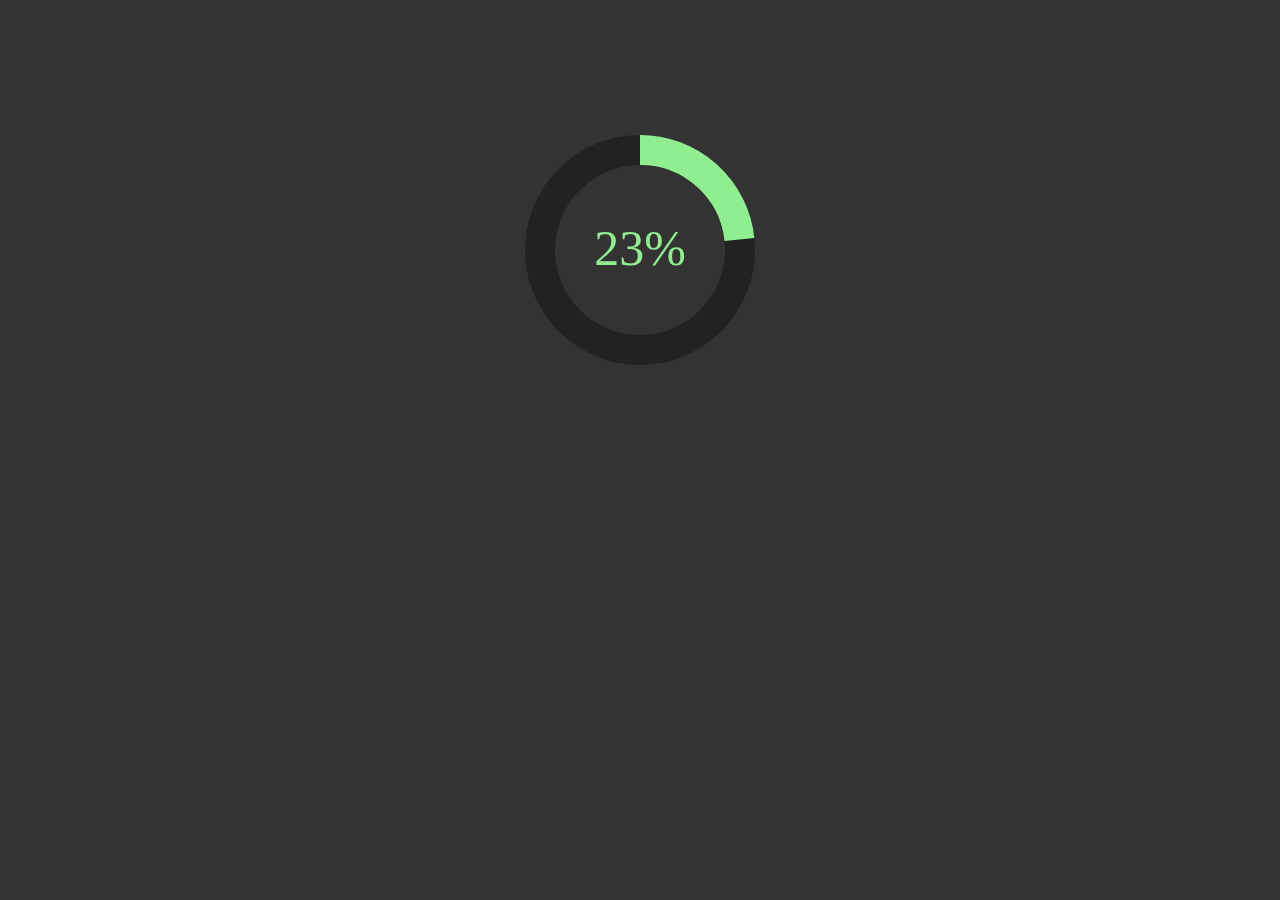
<file: make-guage-charts-using canvas-and-javascript/index.html>
<head>

  <!-- link css -->
  <link href="styles.css" rel="stylesheet">

  <!-- link jQuery -->
  <script type="text/javascript" src="jquery-1.12.0.js"></script>

  <script src="script.js"> </script>

</head>


<body>

<!-- Project Content START -->

<!-- Lets make a gauge chart using canvas and js -->
<canvas id="canvas" width="300" height="300">

<!-- Project Content STOP -->

</body>
</file>
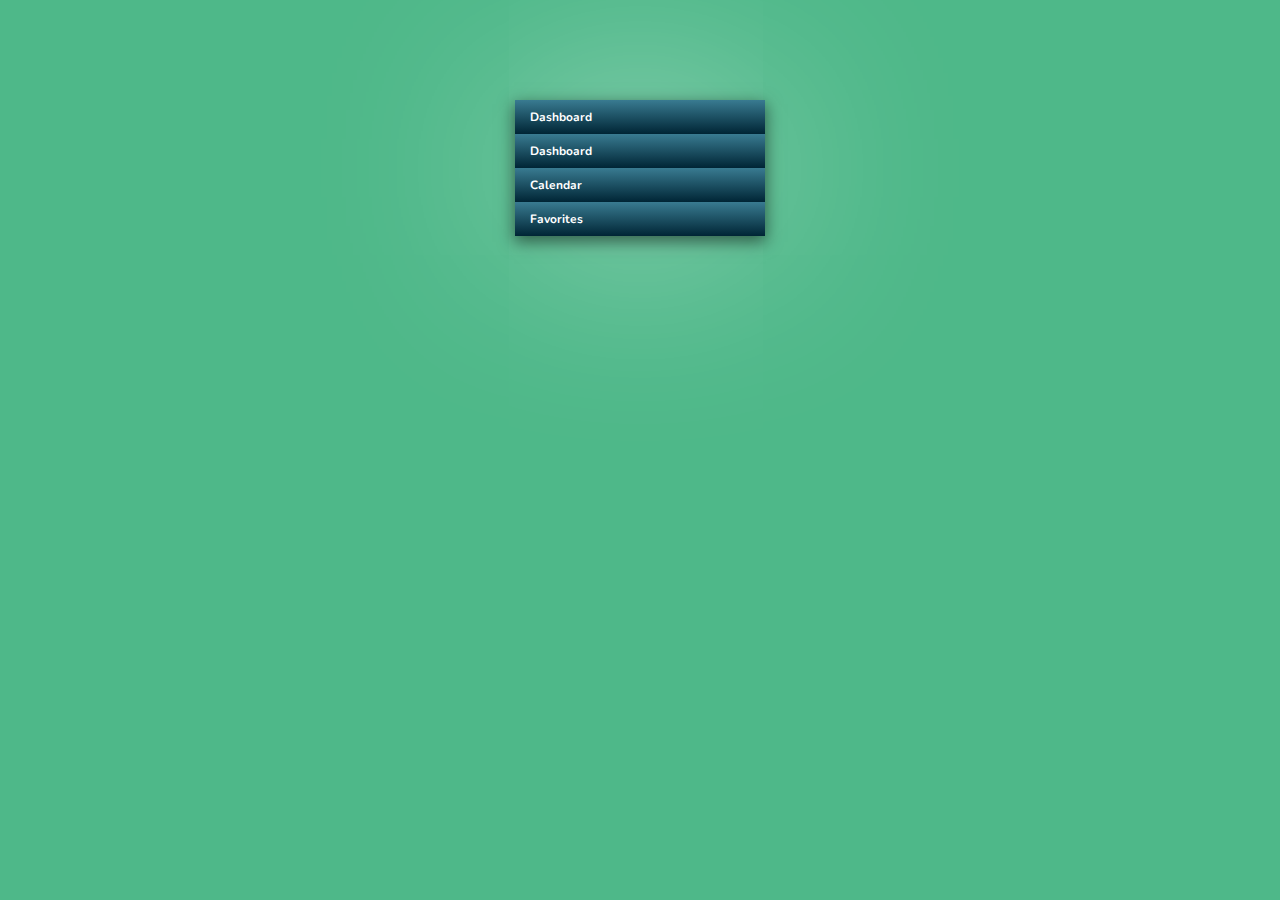
<file: vertical-accordion-menu-using-jquery-css3/index.html>
<head>

    <!-- link css -->
    <link href="styles.css" rel="stylesheet">

    <!-- link jQuery -->
    <script type="text/javascript" src="jquery-1.12.0.js"></script>

    <script src="script.js"> </script>
    
    <!--link awesomefonts icons-->
    <link rel="stylesheet" href="https://maxcdn.bootstrapcdn.com/font-awesome/4.5.0/css/font-awesome.min.css">

</head>


<body>

<!-- Project Content START -->

<div id="accordion">
    <ul>
        <li>
            <h3><span class="icon-dashboard"></span>Dashboard</h3>
            <ul>
            <li><a href="#">Reports</a></li>
            <li><a href="#">Search</a></li>
            <li><a href="#">Graphs</a></li>
            <li><a href="#">Setting</a></li>
            </ul>
        </li>
        <li>
            <h3><span class="icon-tasks"></span>Dashboard</h3>
            <ul>
            <li><a href="#">Reports</a></li>
            <li><a href="#">Search</a></li>
            <li><a href="#">Graphs</a></li>
            <li><a href="#">Setting</a></li>
            </ul>
        </li>
        <li>
            <h3><span class="icon-calendar"></span>Calendar</h3>
            <ul>
            <li><a href="#">Reports</a></li>
            <li><a href="#">Search</a></li>
            <li><a href="#">Graphs</a></li>
            <li><a href="#">Setting</a></li>
            </ul>
        </li>
        <li>
            <h3><span class="icon-heart"></span>Favorites</h3>
            <ul>
            <li><a href="#">Reports</a></li>
            <li><a href="#">Search</a></li>
            <li><a href="#">Graphs</a></li>
            <li><a href="#">Setting</a></li>
            </ul>
        </li>
    </ul>
</div>

<!-- Project Content STOP -->

</body>
</file>
<file: make-guage-charts-using canvas-and-javascript/styles.css>
body {
	background: #333;
}
/*Centering the gauge*/
#canvas {
	display: block;
	width: 300px;
	margin: 100px auto;
}
/*Custom font for numbers*/
@font-face {
	font-family: "bebas";
	src: url("http://thecodeplayer.com/uploads/fonts/BebasNeue.otf");
}
</file>
<file: vertical-accordion-menu-using-jquery-css3/styles.css>
/*custom font for text*/
@import url(http://fonts.googleapis.com/css?family=Nunito);

/*CSS file for fontawesome - an iconfont we will be using. This CSS file imported contains the font-face declaration. More info: http://fortawesome.github.io/Font-Awesome/*/
@import url(http://thecodeplayer.com/uploads/fonts/fontawesome/css/font-awesome.min.css);

/* Basic Reset */
* {
    margin:0; 
    padding: 0;
}

body {
    background: #4EB889;
	font-family: Nunito, arial, verdana;
}

#accordion {
    background: #004050;
    width: 250px;
    margin: 100px auto 0 auto;
    color: white; 
    /* Some cool shadow and glow effect */
    box-shadow: 
        0 5px 15px 1px rgba(0,0,0,0.5), 
        0 0 200px 1px rgba(255,255,255,0.5);
}

/*heading*/
#accordion h3{
    font-size: 12px;
    line-height: 34px;
    padding 0 10px;
    cursor: pointer;
    background: linear-gradient(#397b91, #002535)
}

/*heading hover effect*/
#accordion h3:hover {
	text-shadow: 0 0 10px rgba(255, 255, 255, 0.7);
}

/*iconfont styles*/
#accordion h3 span{
    font-size: 16px;
    margin-right: 10px;
    margin-left: 5px;
}

/*list items*/
#accordion li{
    list-style-type:none;
}

/*links*/
#accordion ul li li a{
    color: white;
    text-decoration: none;
    font-size: 11px;
    line-height: 27px;
    display: block;
    padding: 0 15px;
    /*transition for smooth hover effect*/
    transition: all 0.15s;
}

/*hover effect on links*/
#accordion ul li li a:hover{
    background: #003545;
    border-left: 5px solid lightgreen;
}

/*hide the non active accordions*/
#accordion ul li ul{
    display: none
}

#accordion li.active ul {
    display: block;
}
</file>
